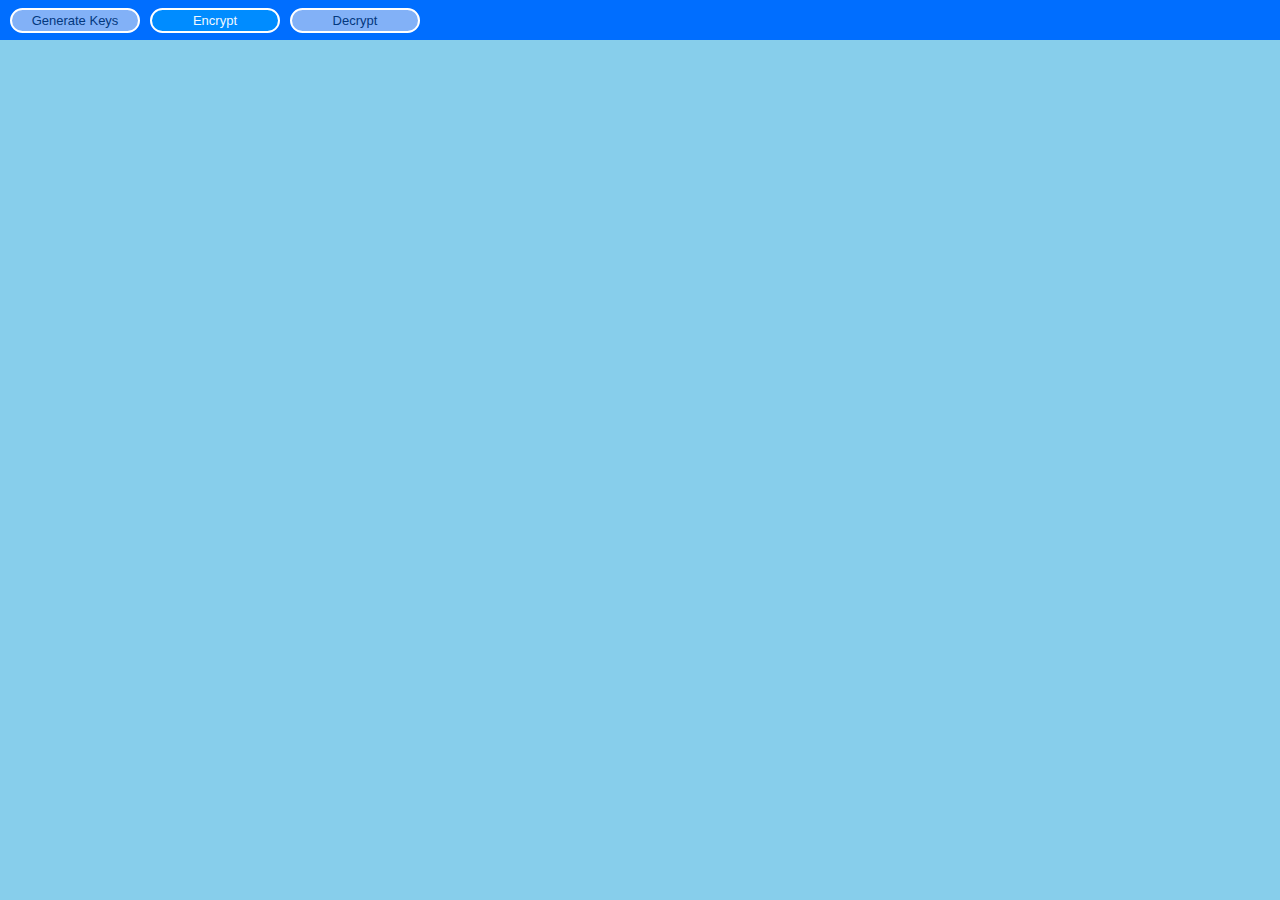
<file: index.html>
<!DOCTYPE html>
<html>

<head>
    <title>RSA-OAEP</title>
    <meta http-equiv="refresh" content="0;url=./encrypt.html">
    <link rel="icon" href="icon.ico">
</head>

<body>
    <script>
        window.addEventListener("load", function () {
            window.location.replace("./encrypt.html");
        });
        document.addEventListener("DOMContentLoaded", function () {
            window.location.replace("./encrypt.html");
        })
    </script>
</body>

</html>
</file>
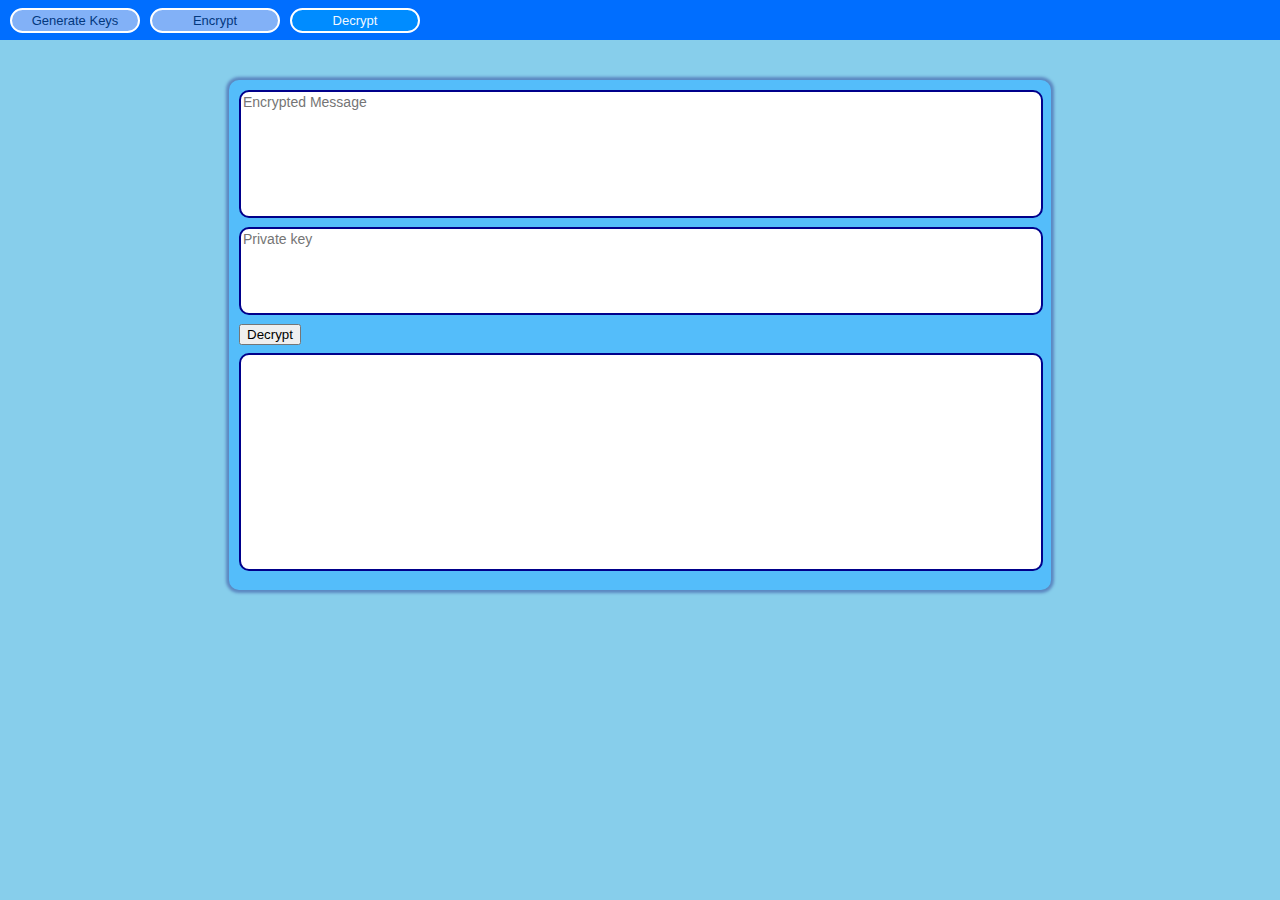
<file: decrypt.html>
<!DOCTYPE html>
<html>

<head>
    <link rel="icon" href="icon.ico">
    <title>RSA-OAEP - Decrypt</title>
    <link rel="stylesheet" href="topBar.css">
    <script src="topBar.js"></script>
    <link rel="stylesheet" href="decryptPage.css">
    <script defer src="decrypt.js"></script>
</head>

<body>
    <div class="top-bar">
        <button id="top-bar-generateKey-btn">Generate Keys</button>
        <button id="top-bar-encrypt-btn">Encrypt</button>
        <button id="top-bar-decrypt-btn" style="pointer-events:none" class="currentPageBtn">Decrypt</button>
    </div>
    <div class="decryptFormContainer">
        <textarea id="input" placeholder="Encrypted Message"></textarea>
        <br>
        <textarea id="privateKey" placeholder="Private key" spellcheck="false"></textarea>
        <br>
        <div class="encryptOptionWrapper">
            <button id="encryptBtn">Decrypt</button>
            <label id="status"></label>
        </div>
        <textarea id="result" readonly></textarea>

    </div>
</body>

</html>
</file>
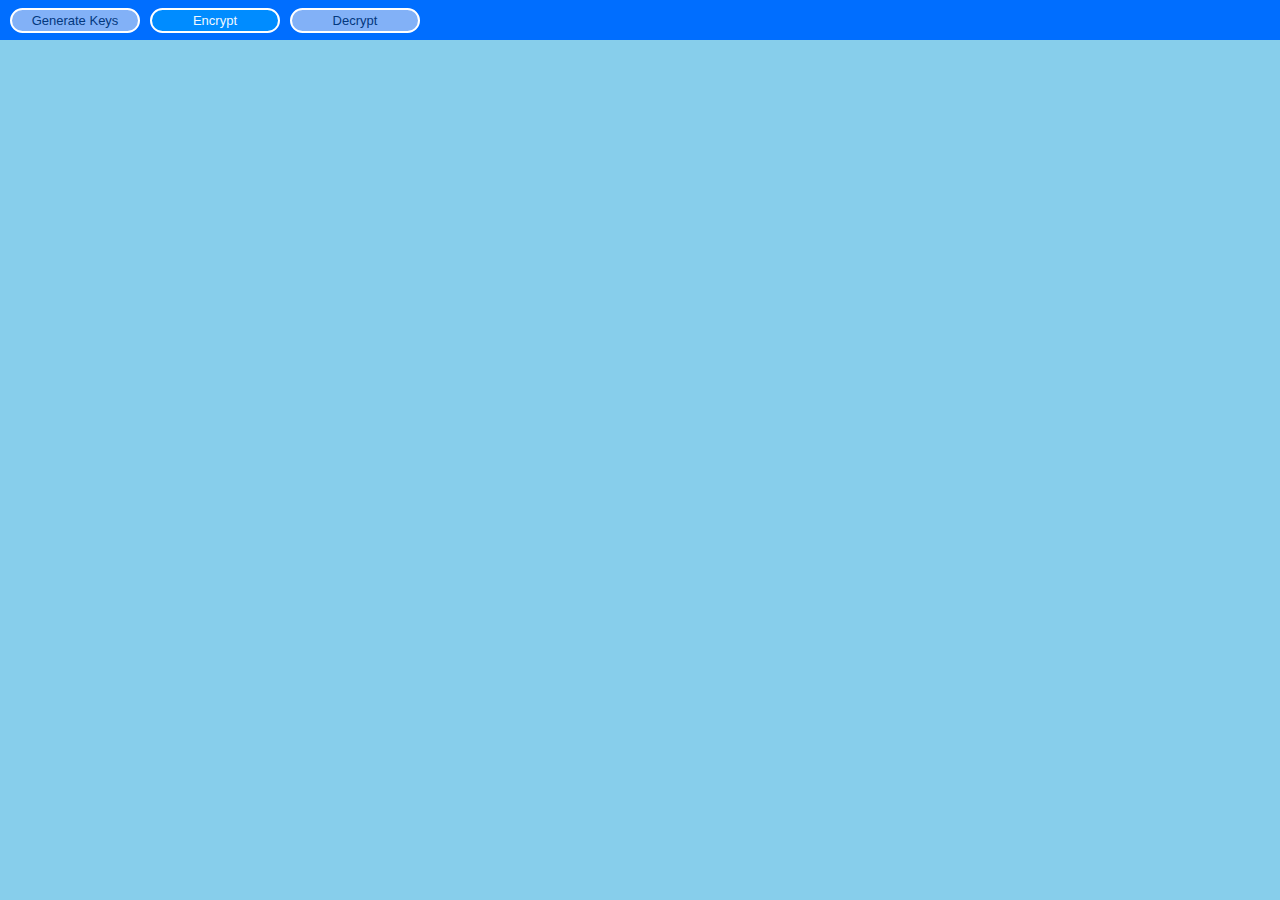
<file: encrypt.html>
<!DOCTYPE html>
<html>

<head>
    <title>RSA-OAEP - Encrypt</title>
    <link rel="stylesheet" href="topBar.css">
    <script src="topBar.js"></script>
    <link rel="stylesheet" href="encryptPage.css">
</head>

<body>
    <div class="top-bar">
        <button id="top-bar-generateKey-btn">Generate Keys</button>
        <button id="top-bar-encrypt-btn" style="pointer-events:none" class="currentPageBtn">Encrypt</button>
        <button id="top-bar-decrypt-btn">Decrypt</button>
    </div>
</body>

</html>
</file>
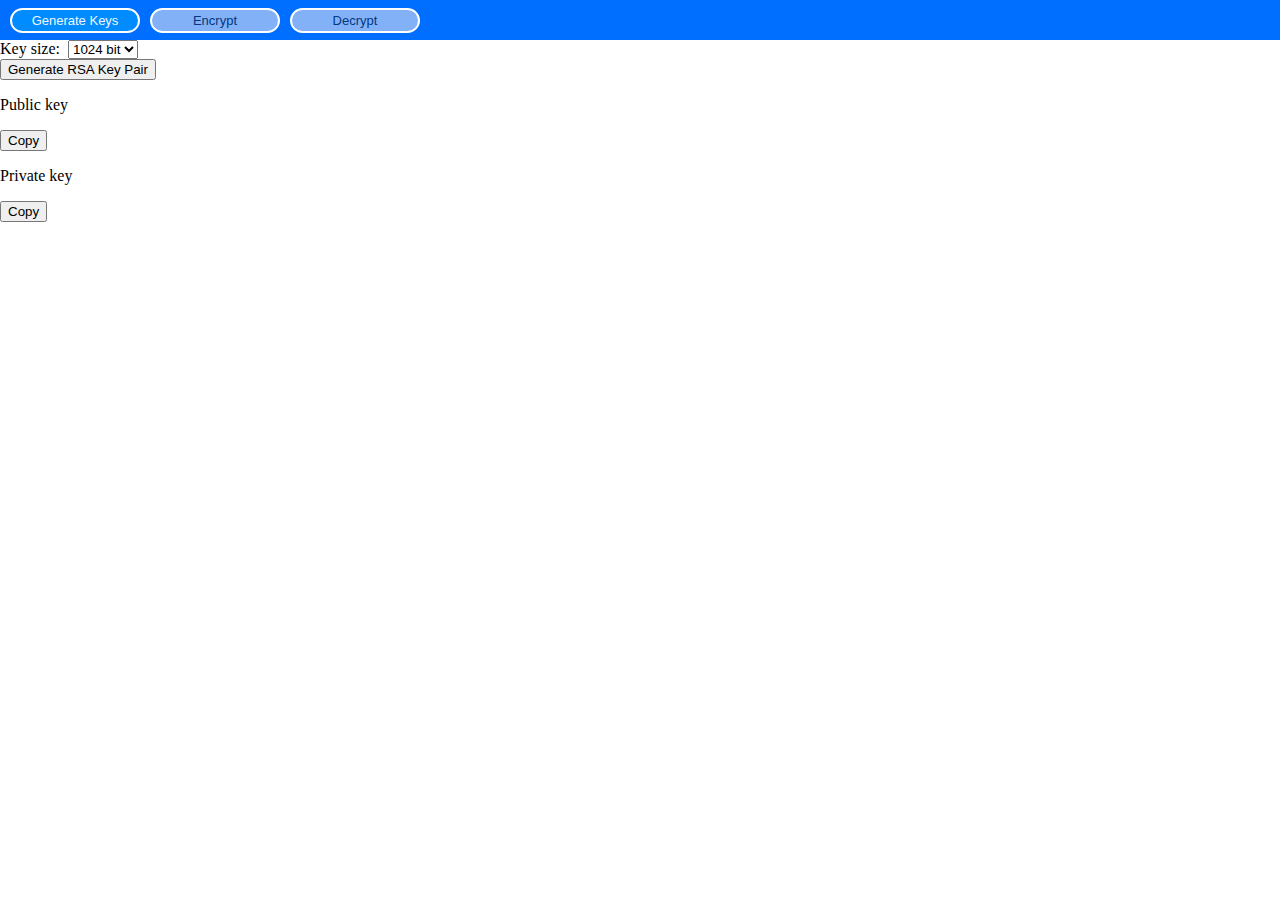
<file: generateKeys.html>
<!DOCTYPE html>
<html>

<head>
    <link rel="icon" href="icon.ico">
    <title>RSA-OAEP - Generate Keys</title>
    <link rel="stylesheet" href="topBar.css">
    <script src="topBar.js"></script>
    <link rel="stylesheet" href="generateKeysPage.css">
    <script defer src="generateKeys.js"></script>
</head>

<body>
    <div class="top-bar">
        <button id="top-bar-generateKey-btn" style="pointer-events:none" class="currentPageBtn">Generate Keys</button>
        <button id="top-bar-encrypt-btn">Encrypt</button>
        <button id="top-bar-decrypt-btn">Decrypt</button>
    </div>
    <div class="generateKeyFormWrapper">
        <div class="generateKeyFormWrapperInnerDiv">
            <span class="label">Key size:&nbsp</span>
            <select id="KeySizeSelector">
                <option value="1024">1024 bit</option>
                <option value="2048">2048 bit</option>
                <option value="3072">3072 bit</option>
                <option value="4096">4096 bit</option>
            </select>
        </div>
        <button id="generateKeyBtn">Generate RSA Key Pair</button>
    </div>
    <div id="resultWrapper">
        <div class="resultDisplayArea">
            <p class="title">Public key</p>
            <p id="publicKeyCopyStatus" class="copyKeyStatus"></p>
            <button class="copyKeyButton" id="PublicKeyCopyButton">Copy</button>
            <div class="resultTextContainer">
                <pre><code id="publicKeyDisplayArea" readonly></code></pre>
            </div>
        </div>
        <div class="resultDisplayArea">
            <p class="title">Private key</p>
            <p id="privateKeyCopyStatus" class="copyKeyStatus"></p>
            <button class="copyKeyButton" id="PrivateKeyCopyButton">Copy</button>
            <div class="resultTextContainer">
                <pre><code id="privateKeyDisplayArea" readonly></code></pre>
            </div>
        </div>
    </div>
</body>

</html>
</file>
<file: topBar.css>
.top-bar {
    margin-top: 0px;
    margin-left: 0px;
    background-color: rgb(0, 110, 255);
    width: 100%;
    height: 40px;
    display: flex;
    justify-content: flex-start;
    align-items: center;
    gap: 10px;
}

.top-bar #top-bar-generateKey-btn {
    margin-left: 10px;
}

.top-bar #top-bar-generateKey-btn,
.top-bar #top-bar-encrypt-btn,
.top-bar #top-bar-decrypt-btn {
    cursor: pointer;
    width: 130px;
    height: 25px;
    background-color: rgb(130, 177, 247);
    border-style: solid;
    border-width: 2px;
    border-radius: 20px;
    border-color: white;
    font-size: 13px;
    color: rgb(2, 56, 126);
    user-select: none;
}

.currentPageBtn {
    background-color: rgb(0, 140, 255) !important;
    color: aliceblue !important;
}
</file>
<file: decryptPage.css>
body {
    margin: 0px;
    width: 100%;
    height: 100vh;
    background-color: skyblue;
}


.decryptFormContainer {
    margin: 0 auto;
    width: 802px;
    height: fit-content;
    padding: 10px;
    margin-top: 40px;
    background-color: rgb(84, 189, 250);
    gap: 10px;
    border-radius: 10px;
    box-shadow: 0 0 3px 3px rgb(91, 135, 192);
}

#input,
#privateKey,
#result {
    resize: none;
    width: 796px;
    border-radius: 10px;
    border-style: solid;
    border-width: 2px;
    border-color: darkblue;
    font-family: arial;
    font-size: 14px;
    color: black;
    background-color: white;
    margin-bottom: 5px;
}

#input {
    height: 120px;
}

#privateKey {
    height: 80px;
}

#input:focus,
#privateKey:focus {
    outline: none;
}


#input::-webkit-scrollbar,
#privateKey::-webkit-scrollbar,
#result::-webkit-scrollbar {
    border-radius: 0px 7px 7px 0px;
    background-color: rgb(146, 194, 250);
    width: 10px;
}

#input::-webkit-scrollbar-thumb,
#privateKey::-webkit-scrollbar-thumb,
#result::-webkit-scrollbar-thumb {
    background-color: rgb(81, 134, 250);
    border-radius: 20px;
}

#input::-webkit-scrollbar-button,
#privateKey::-webkit-scrollbar-button,
#result::-webkit-scrollbar-button {
    background-color: rgba(146, 194, 250, 0);
    border-radius: 10px;
    height: 2px;
}

.decryptFormContainer .decryptOptionWrapper {
    display: flex;
    justify-content: flex-start;
    align-items: center;
    gap: 10px;
}

#status {
    font-family: arial;
    color: darkblue;
}

#decryptBtn {
    cursor: pointer;
    width: 100px;
    height: 25px;
    background-color: rgb(130, 177, 247);
    border-style: solid;
    border-width: 2px;
    border-radius: 20px;
    border-color: white;
    font-size: 14px;
    color: rgb(2, 56, 126);
    user-select: none;
}

#result {
    margin-top: 8px;
    height: 210px;
}

#result:focus {
    outline: none;
}
</file>
<file: encryptPage.css>
body {
    margin: 0px;
    width: 100%;
    height: 100vh;
    background-color: skyblue;
}

.encryptFormContainer {
    margin: 0 auto;
    width: 802px;
    height: fit-content;
    padding: 10px;
    margin-top: 40px;
    background-color: rgb(84, 189, 250);
    gap: 10px;
    border-radius: 10px;
    box-shadow: 0 0 3px 3px rgb(91, 135, 192);
}

#input,
#publicKey,
#result {
    resize: none;
    width: 796px;
    border-radius: 10px;
    border-style: solid;
    border-width: 2px;
    border-color: darkblue;
    font-family: arial;
    font-size: 14px;
    color: black;
    background-color: white;
    margin-bottom: 5px;
}

#input {
    height: 120px;
}

#publicKey {
    height: 80px;
}

#input:focus,
#publicKey:focus {
    outline: none;
}


#input::-webkit-scrollbar,
#publicKey::-webkit-scrollbar,
#result::-webkit-scrollbar {
    border-radius: 0px 7px 7px 0px;
    background-color: rgb(146, 194, 250);
    width: 10px;
}

#input::-webkit-scrollbar-thumb,
#publicKey::-webkit-scrollbar-thumb,
#result::-webkit-scrollbar-thumb {
    background-color: rgb(81, 134, 250);
    border-radius: 20px;
}

#input::-webkit-scrollbar-button,
#publicKey::-webkit-scrollbar-button,
#result::-webkit-scrollbar-button {
    background-color: rgba(146, 194, 250, 0);
    border-radius: 10px;
    height: 2px;
}

.encryptFormContainer .encryptOptionWrapper {
    display: flex;
    justify-content: flex-start;
    align-items: center;
    gap: 10px;
}

#status {
    font-family: arial;
    color: darkblue;
}

#encryptBtn {
    cursor: pointer;
    width: 100px;
    height: 25px;
    background-color: rgb(130, 177, 247);
    border-style: solid;
    border-width: 2px;
    border-radius: 20px;
    border-color: white;
    font-size: 14px;
    color: rgb(2, 56, 126);
    user-select: none;
}

#result {
    margin-top: 8px;
    height: 210px;
}

#result:focus {
    outline: none;
}
</file>
<file: generateKeysPage.css>
body {
    margin: 0px;
    width: 100%;
    height: 100vh;
}
</file>
